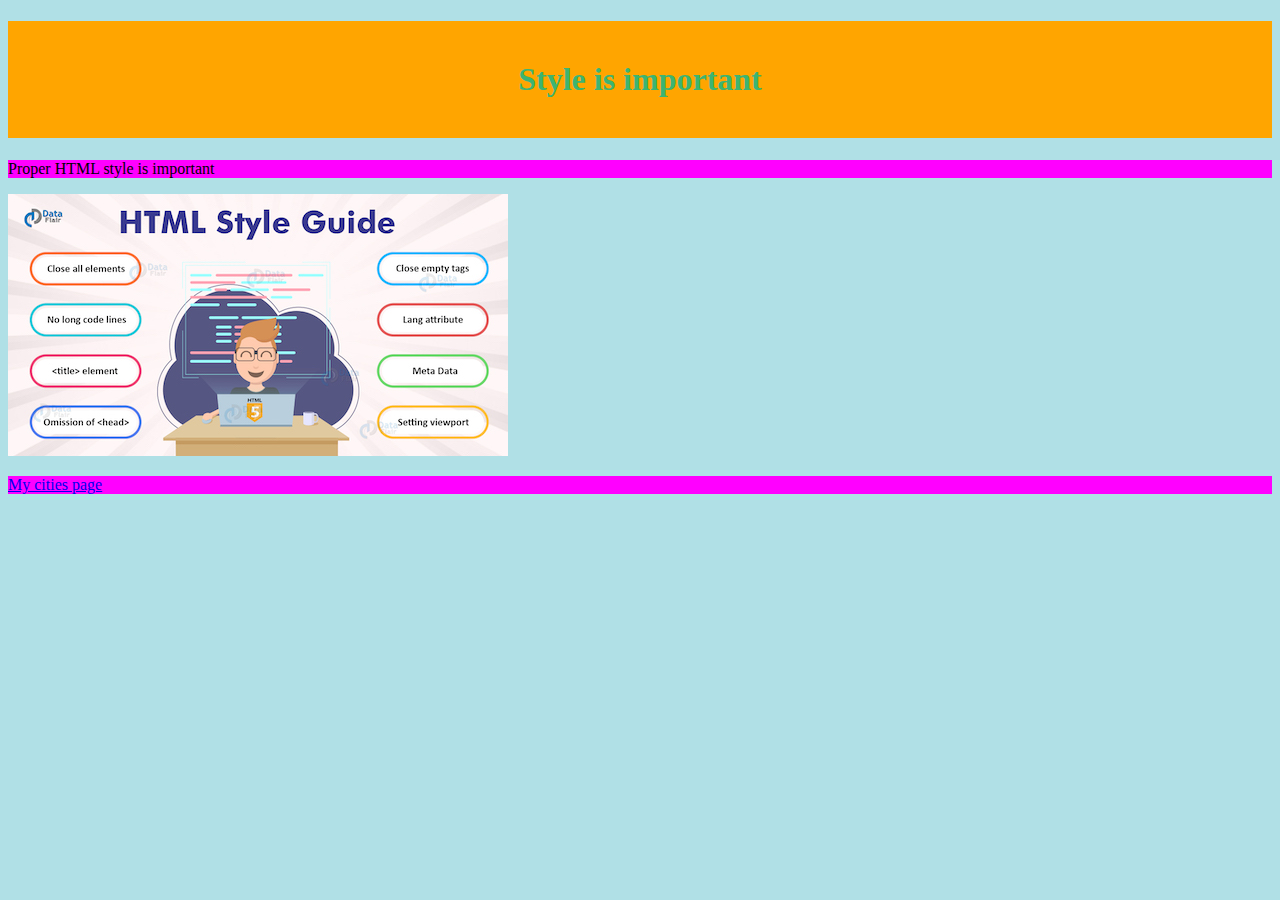
<file: index.html>
<!DOCTYPE html>
<!-- ICS2O-Unit1-03-HTML-hello_world -->
<html lang="en-ca">
  <head>
    <meta charset="utf-8" />
    <meta name="description" content="My first webpage, with proper style" />
    <meta name="keywords" content="mths, ics2o" />
    <meta name="author" content="Mr. Coxall" />
    <meta name="viewport" content="width=device-width, initial-scale=1.0" />
    <link rel="stylesheet" href="./css/style.css" />
    <title>My first webpage, with proper style</title>
  </head>
  <body>
    <h1 id="my-header">Style is important</h1>
    <p>Proper HTML style is important</p>
    <img src="./images/HTML-style-guide.jpeg" alt="style" />
    <p>
      <a href="./cities.html">My cities page</a>
    </p>
  </body>
</html>
</file>
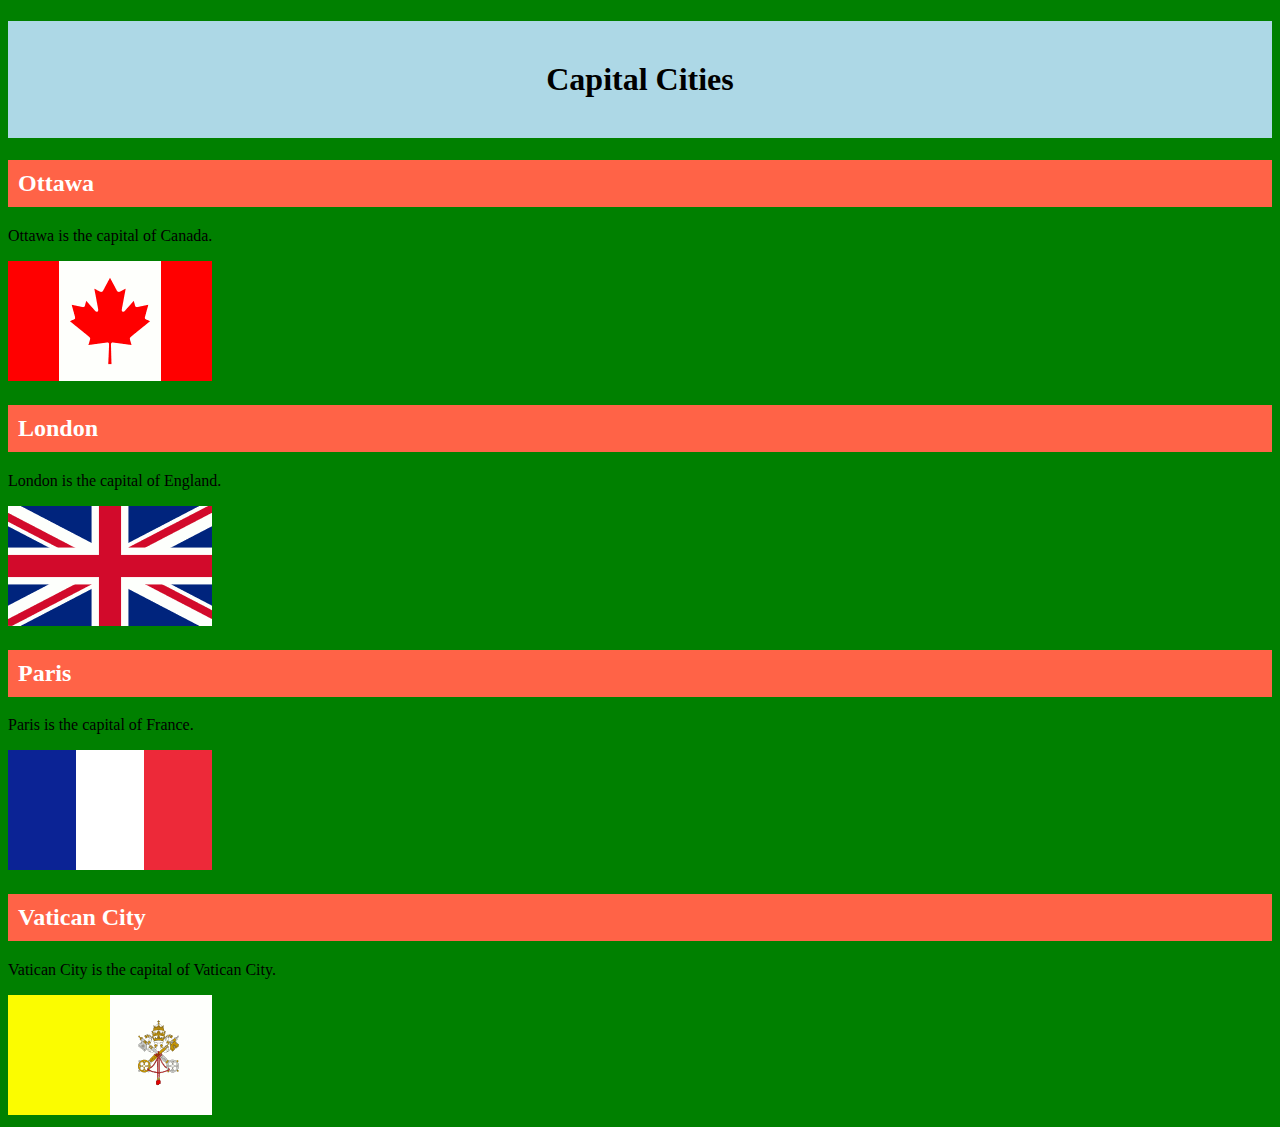
<file: cities.html>
<!DOCTYPE html>
<!-- ICS2O-Unit1-03-HTML-hello_world -->
<html lang="en-ca">
<head>
  <meta charset="utf-8" />
  <meta name="description" content="My second webpage, with proper style" />
  <meta name="keywords" content="mths, ics2o" />
  <meta name="author" content="Mr. Coxall" />
  <meta name="viewport" content="width=device-width, initial-scale=1.0" />
  <title>Cities</title>
</head>

<style>
  /* Style the element with the id "myHeader" */
  #my-header {
    background-color: lightblue;
    color: black;
    padding: 40px;
    text-align: center;
  }

  /* Style all elements with the class name "city" */
  .city {
    background-color: tomato;
    color: white;
    padding: 10px;
  }
</style>

<body style="background-color: green">
  <!-- An element with a unique id -->
  <h1 id="my-header">Capital Cities</h1>

  <!-- Multiple elements with same class -->
  <h2 class="city">Ottawa</h2>
  <p>Ottawa is the capital of Canada.</p>
  <img src="./images/flag-of-Canada.png" alt="canada" />

  <h2 class="city">London</h2>
  <p>London is the capital of England.</p>
  <img src="./images/flag-of-United-Kingdom.png" alt="UK" />

  <h2 class="city">Paris</h2>
  <p>Paris is the capital of France.</p>
  <img src="./images/flag-of-France.png" alt="France" />

  <h2 class="city">Vatican City</h2>
  <p>Vatican City is the capital of Vatican City.</p>
  <img src="./images/flag-of-Vatican-City.png" alt="Vatican City" />
</body>
</html>
</file>
<file: css/style.css>
/* Created by: Mr. Coxall
* Created on: Sep 2020
* This file contains the CSS for index.html
*/

body {
  background-color: powderblue;
}

p {
  background-color: #ff00ff;
}

#my-header {
  background-color: rgb(255, 165, 0);
  color: hsl(147, 50%, 47%);
  padding: 40px;
  text-align: center;
}
</file>
